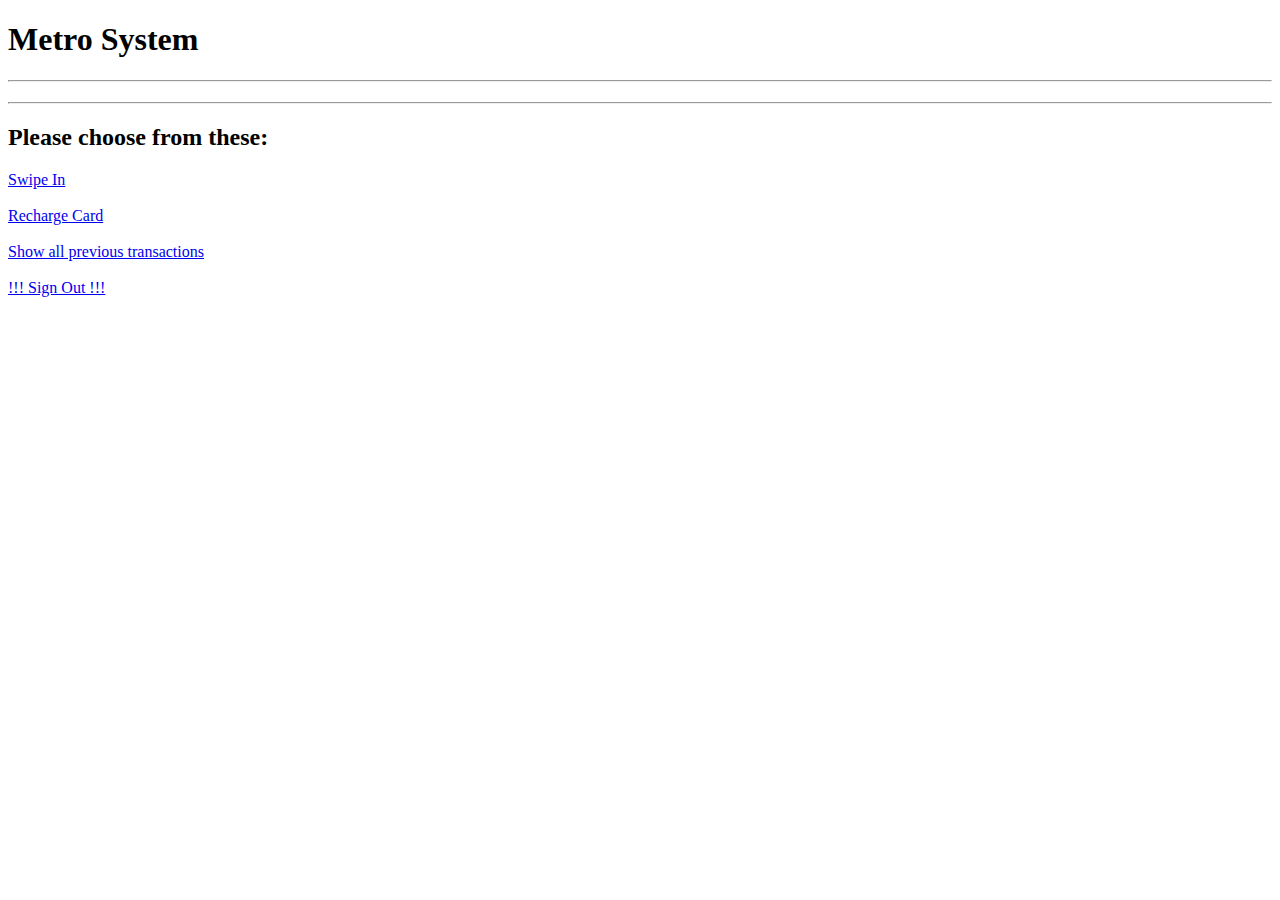
<file: metro-central-service-eureka-client/target/classes/templates/Index.html>
<!DOCTYPE html>
<html xmlns:th="https://thymeleaf.org">
<head>
<meta charset="ISO-8859-1">
<title>Metro Station Menu</title>
<link th:href="@{/styles/logged.css}" rel="stylesheet">
</head>
<body>
<h1>Metro System</h1>
<hr>
<h2 th:text="'Welcome! Card ID: '+${session.card.cardId}+' is logged in. Balance : Rs.'+${session.card.balance}"></h2>
<hr>
<h2>Please choose from these:</h2>
<a href="/swipeIn">Swipe In</a><br><br>
<a href="/rechargeCard">Recharge Card</a><br><br>
<a href="/showAllPreviousTransactions">Show all previous transactions</a><br><br>
<a href="/logout">!!! Sign Out !!!</a>
<h2 th:text="${message}"></h2>

</body>
</html>
</file>
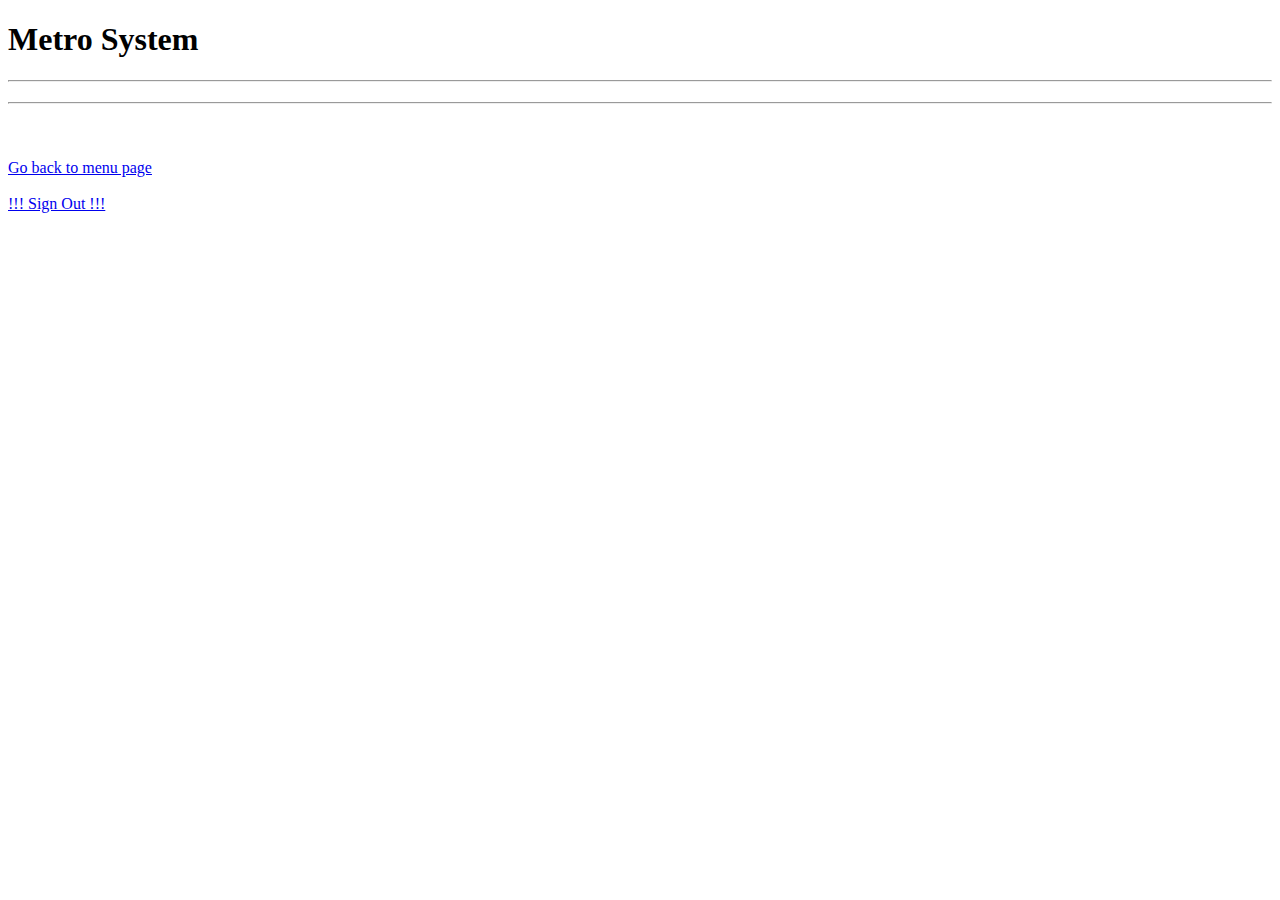
<file: metro-central-service-eureka-client/target/classes/templates/Display.html>
<!DOCTYPE html>
<html xmlns:th="https://thymeleaf.org">
<head>
<meta charset="ISO-8859-1">
<title>display page</title>
<link th:href="@{/styles/logged.css}" rel="stylesheet">
</head>
<body>
<h1>Metro System</h1>
<hr>
<h2 th:text="'Welcome! Card ID: '+${session.card.cardId}+' is logged in. Balance : Rs.'+${session.card.balance}"></h2>
<hr>
<h3 th:text="${message}"></h3><br><br>
<a href="/menuDecider">Go back to menu page</a><br><br>
<a href="/logout">!!! Sign Out !!!</a>
</body>
</html>
</file>
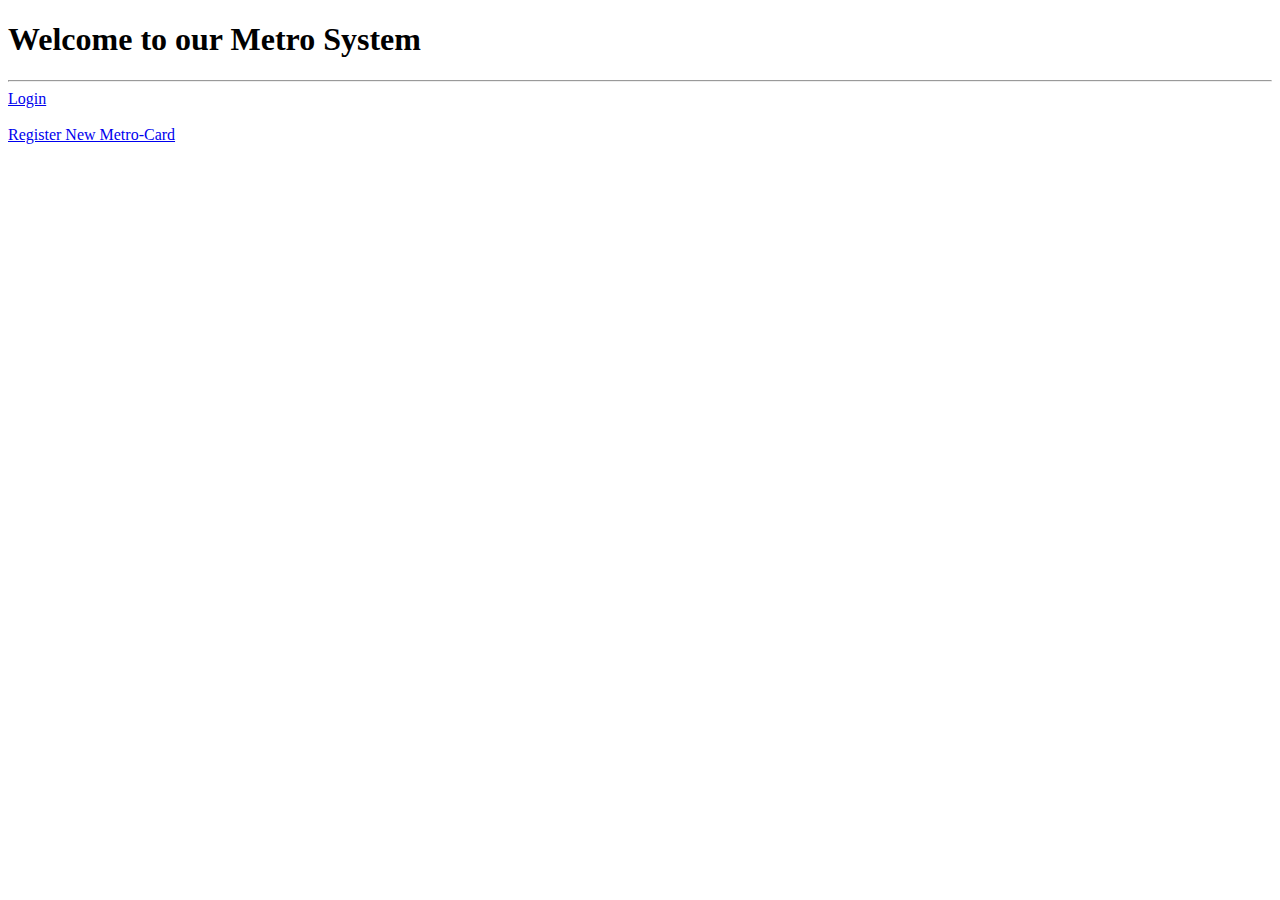
<file: metro-central-service-eureka-client/target/classes/templates/Home.html>
<!DOCTYPE html>
<html xmlns:th="https://thymeleaf.org">
<head>
<meta charset="ISO-8859-1">
<title>Metro System</title>
<link th:href="@{/styles/logged.css}" rel="stylesheet">
</head>
<body>
<h1>Welcome to our Metro System</h1>
<hr>

<a href="/login">Login</a><br><br>
<a href="/register">Register New Metro-Card</a><br><br>

<h3 th:text="${message}"></h3>

</body>
</html>
</file>
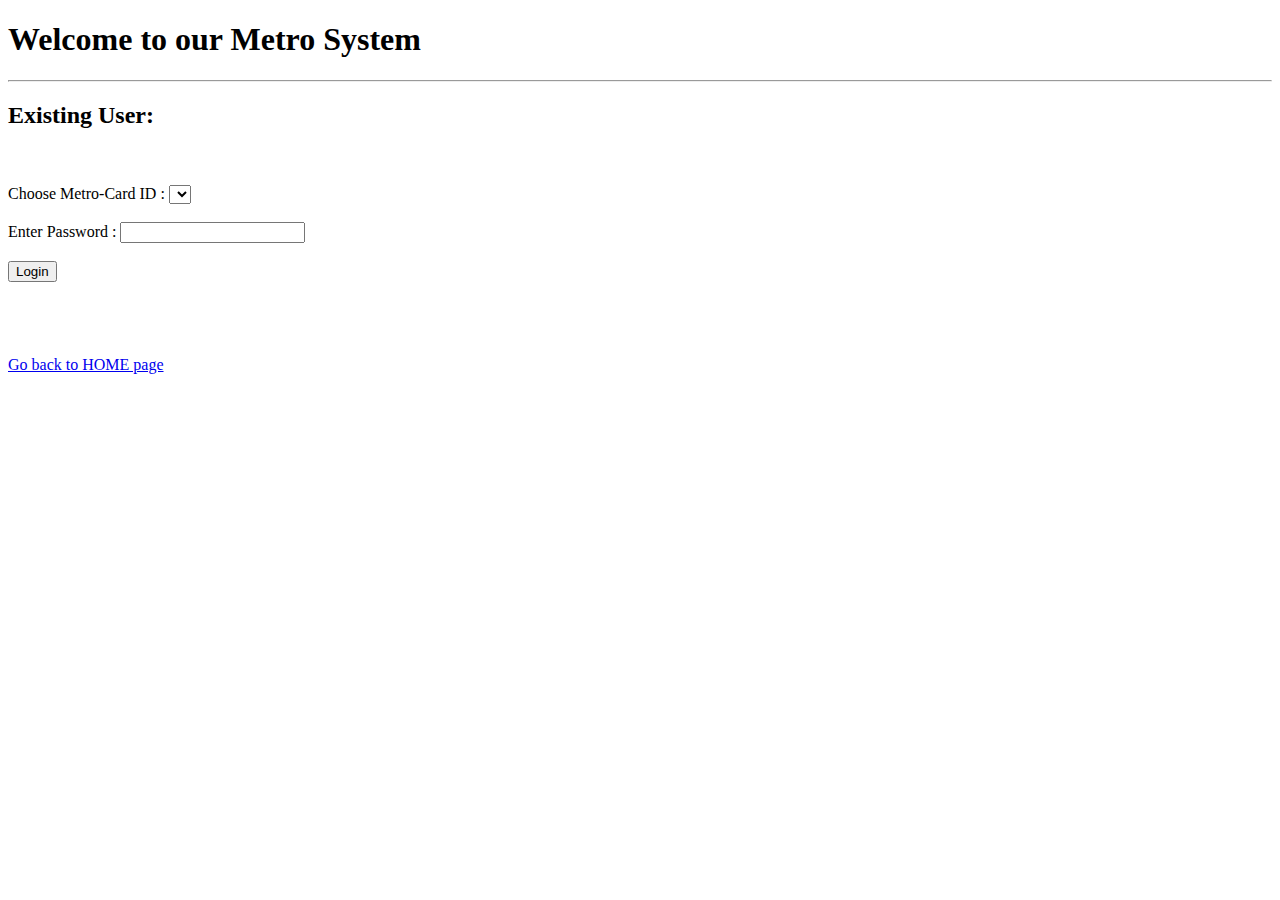
<file: metro-central-service-eureka-client/target/classes/templates/Login.html>
<!DOCTYPE html>
<html xmlns:th="https://thymeleaf.org">
<head>
<meta charset="ISO-8859-1">
<title>Metro System Login Page</title>
<link th:href="@{/styles/logged.css}" rel="stylesheet">
</head>
<body>
<h1>Welcome to our Metro System</h1>
<hr>
<h2>Existing User:</h2><br><br>
<form action="#" method="post" th:action="@{./loggedInCard}" th:object="${cardCredentials}">
Choose Metro-Card ID : <select th:field="*{cardId}">
<option th:each="cardId : ${allCardIds}" th:value="${cardId}" th:label="${cardId}"></option>
</select> <br><br>
Enter Password       : <input type="password" th:field="*{password}"><br><br>
<input type="submit" value="Login"><br><br>
</form>

<br>
<br>
<h2 th:text="${message}"></h2>
<a href="/">Go back to HOME page</a>

</body>
</html>
</file>
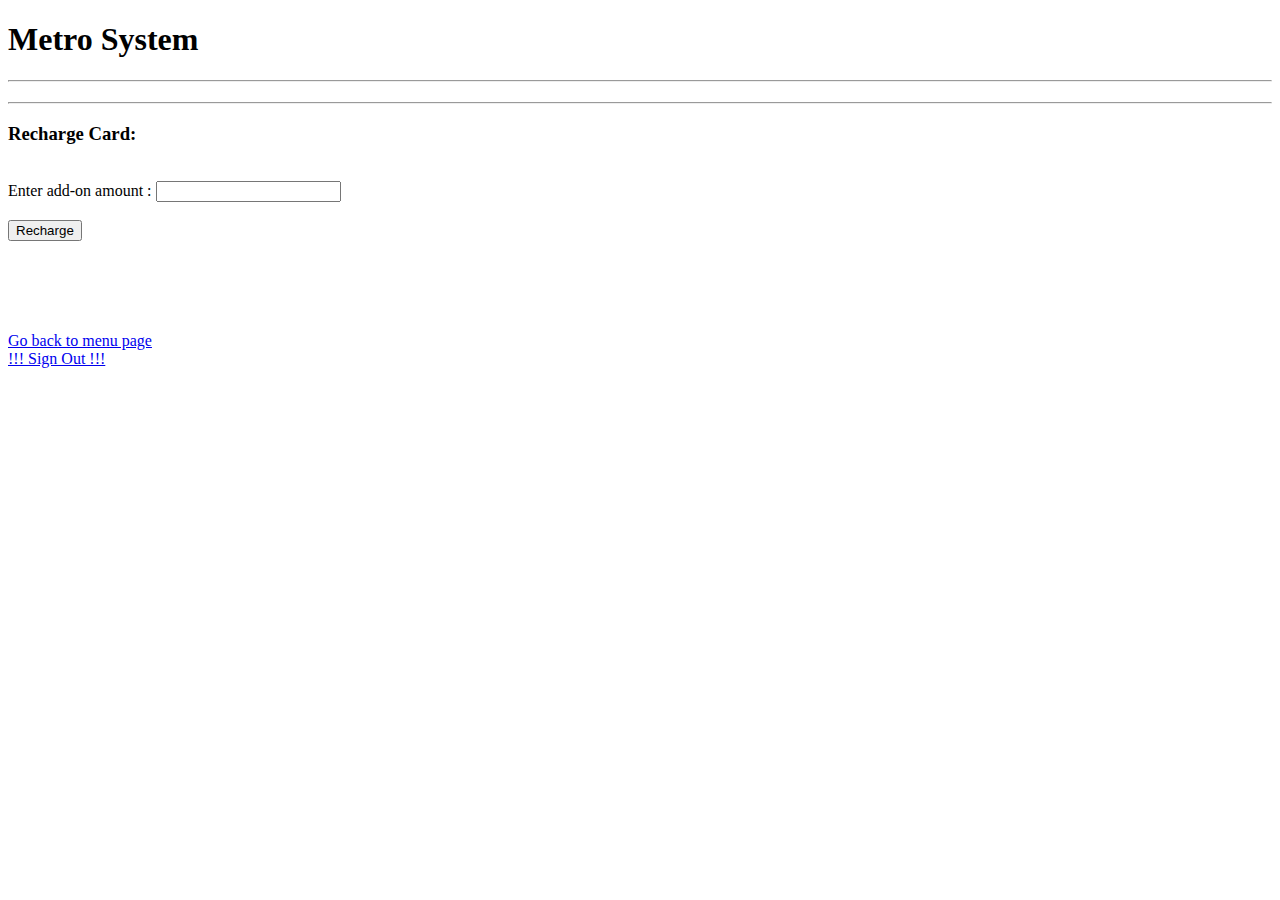
<file: metro-central-service-eureka-client/target/classes/templates/RechargeCard.html>
<!DOCTYPE html>
<html xmlns:th="https://thymeleaf.org">
<head>
<meta charset="ISO-8859-1">
<title>Recharge Card</title>
<link th:href="@{/styles/logged.css}" rel="stylesheet">
</head>
<body>
<h1>Metro System</h1>
<hr>
<h2 th:text="'Welcome! Card ID: '+${session.card.cardId}+' is logged in. Balance : Rs.'+${session.card.balance}"></h2>
<hr>
<h3>Recharge Card:</h3><br>
<form action="/rechargeCard/update" method="post">
	Enter add-on amount : <input type="number" name="money"><br><br>
	<input type="submit" value="Recharge"><br>
</form>
<br><br>
<h3 th:text="${rechargeCard}"></h3><br><br>
<a href="/menuDecider">Go back to menu page</a><br>
<a href="/logout">!!! Sign Out !!!</a>
</body>
</html>
</file>
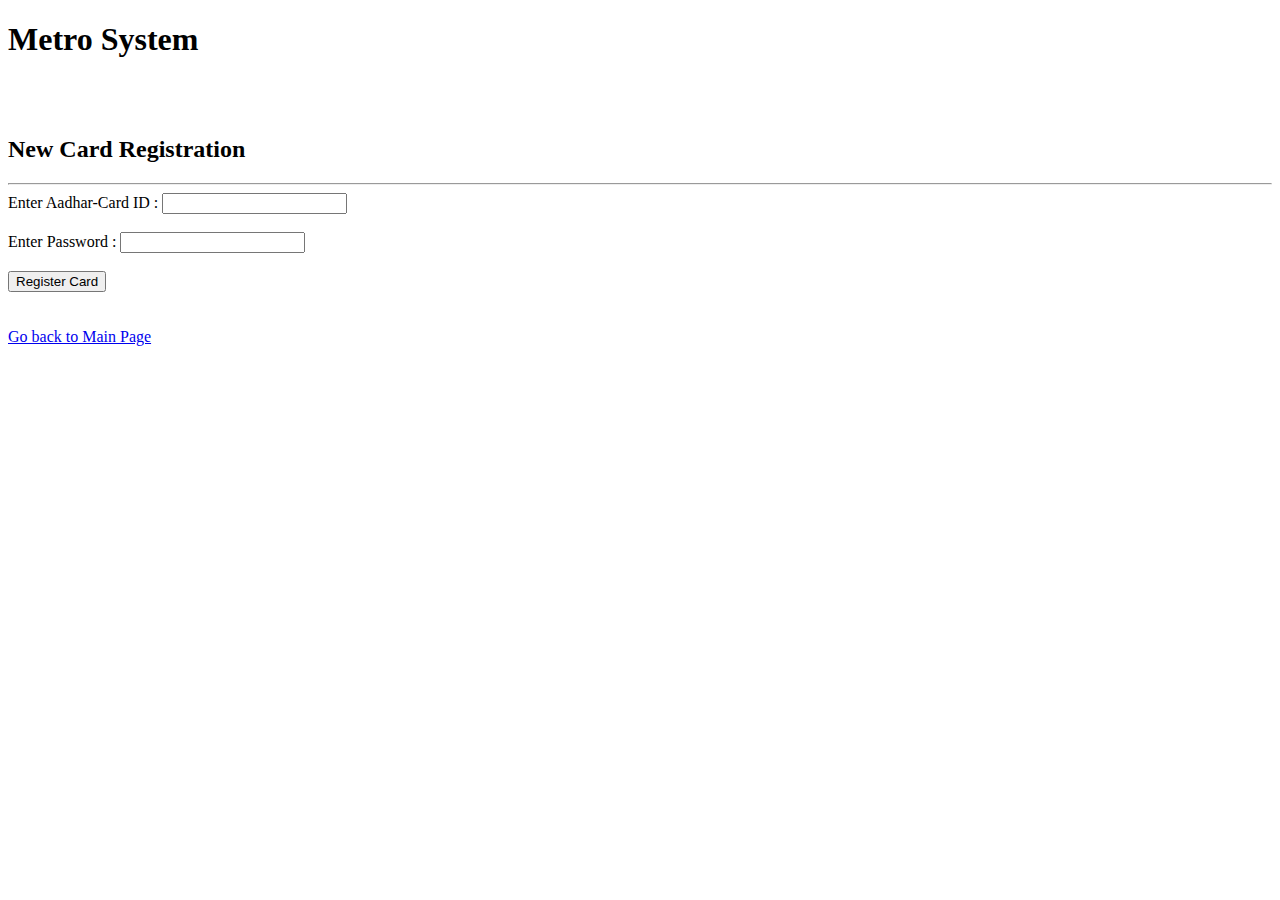
<file: metro-central-service-eureka-client/target/classes/templates/Register.html>
<!DOCTYPE html>
<html xmlns:th="https://thymeleaf.org">
<head>
<meta charset="ISO-8859-1">
<title>Metro System</title>
<link th:href="@{/styles/logged.css}" rel="stylesheet">
</head>
<body>
<h1>Metro System</h1><br><br>
<h2>New Card Registration</h2>
<hr>
<form action="#" method="post" th:action="@{./saveCard}" th:object="${cardCredentials}">
Enter Aadhar-Card ID : <input type="number" th:field="*{cardId}"><br><br>
Enter Password : <input type="password" th:field="*{password}"><br><br>
<input type="submit" value="Register Card"><br>
</form>
<h3 th:text="${message}" ></h3><br>

<a href="/">Go back to Main Page</a>
</body>
</html>
</file>
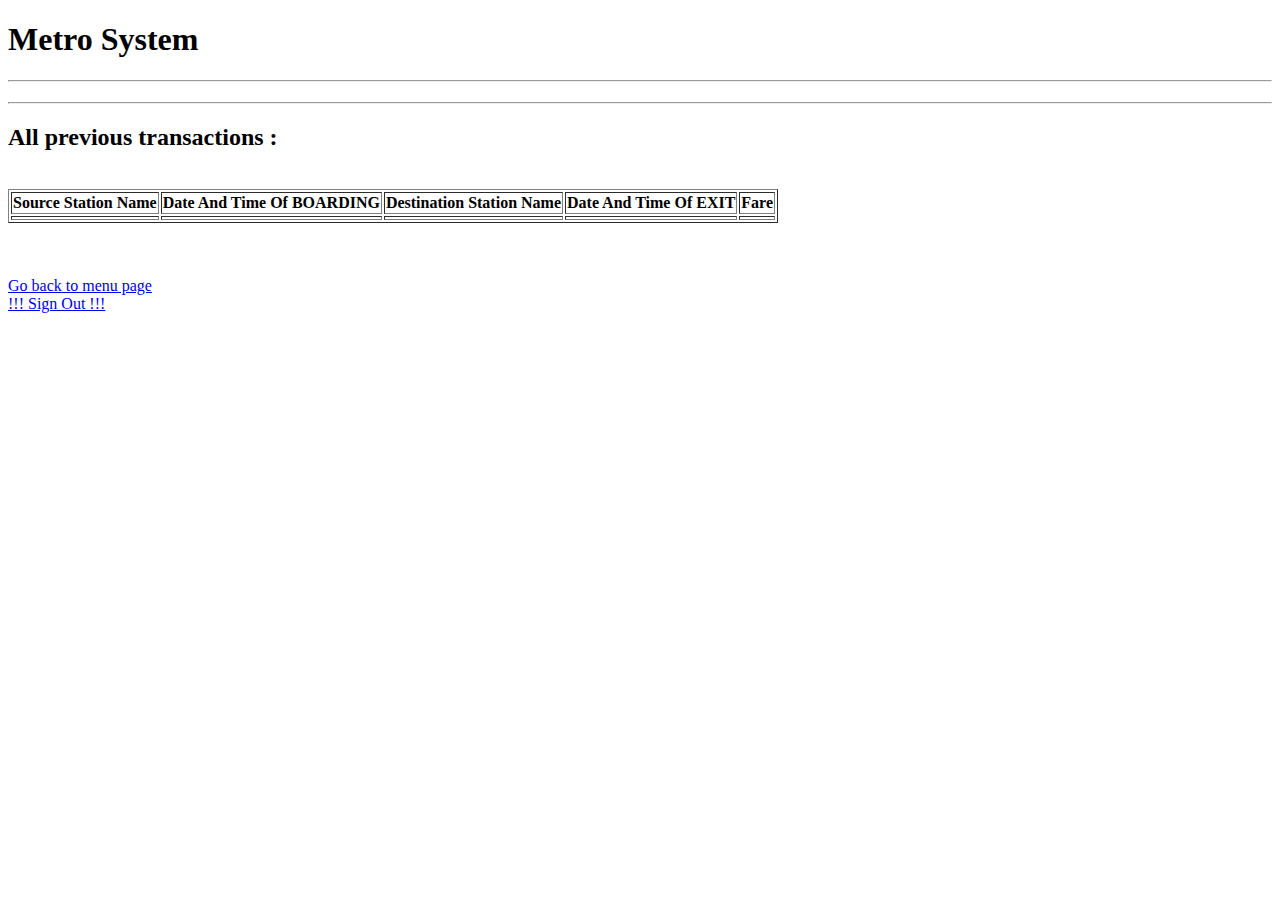
<file: metro-central-service-eureka-client/target/classes/templates/ShowAllTransactions.html>
<!DOCTYPE html>
<html xmlns:th="https://thymeleaf.org">
<head>
<meta charset="ISO-8859-1">
<title>Showing previous transactions</title>
<link th:href="@{/styles/logged.css}" rel="stylesheet">
</head>
<body>
<h1>Metro System</h1>
<hr>
<h2 th:text="'Welcome! Card ID: '+${session.card.cardId}+' is logged in. Balance : Rs.'+${session.card.balance}"></h2>
<hr>
<h2>All previous transactions : </h2><br>
<table border="1">
	<tr>
		<th> Source Station Name</th>
		<th> Date And Time Of BOARDING </th>
		<th> Destination Station Name </th>
		<th> Date And Time Of EXIT </th>
		<th> Fare </th>
		
		<tr th:each="tr : ${allTransactions}">
		<td th:text="${tr.sourceStationName}"></td>
		<td th:text="${tr.dateAndTimeOfBoarding}"></td>
		<td th:text="${tr.destinationStationName}"></td>
		<td th:text="${tr.dateAndTimeOfExit}"></td>
		<td th:text="${tr.fare}"></td>
	</tr>
		
	</tr>
</table><br>
<h3 th:text="${message}"></h3><br>
<a href="/menuDecider">Go back to menu page</a><br>
<a href="/logout">!!! Sign Out !!!</a>

</body>
</html>
</file>
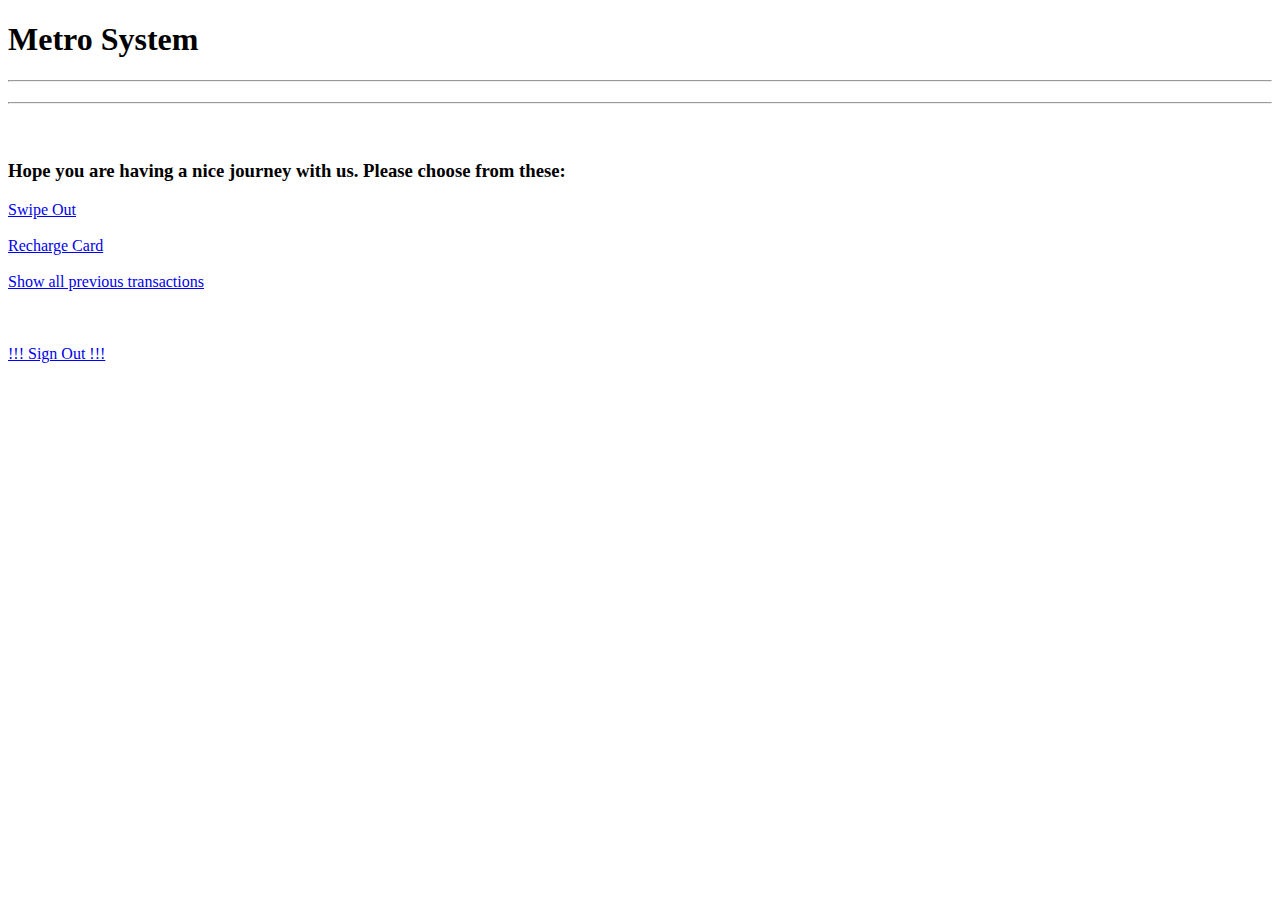
<file: metro-central-service-eureka-client/target/classes/templates/SwipedInIndex.html>
<!DOCTYPE html>
<html xmlns:th="https://thymeleaf.org">
<head>
<meta charset="ISO-8859-1">
<title>Metro System Menu</title>
<link th:href="@{/styles/logged.css}" rel="stylesheet">
</head>
<body>
<h1>Metro System</h1>
<hr>
<h2 th:text="'Welcome! Card ID: '+${session.card.cardId}+' is logged in. Balance : Rs.'+${session.card.balance}"></h2>
<hr>
<h2 th:text="${message}"></h2><br>
<h3>Hope you are having a nice journey with us. Please choose from these:</h3>

<a href="/swipeOut">Swipe Out</a><br><br>
<a href="/rechargeCard">Recharge Card</a><br><br>
<a href="/showAllPreviousTransactions">Show all previous transactions</a><br><br>
<br><br>

<a href="/logout">!!! Sign Out !!!</a><br>
</body>
</html>
</file>
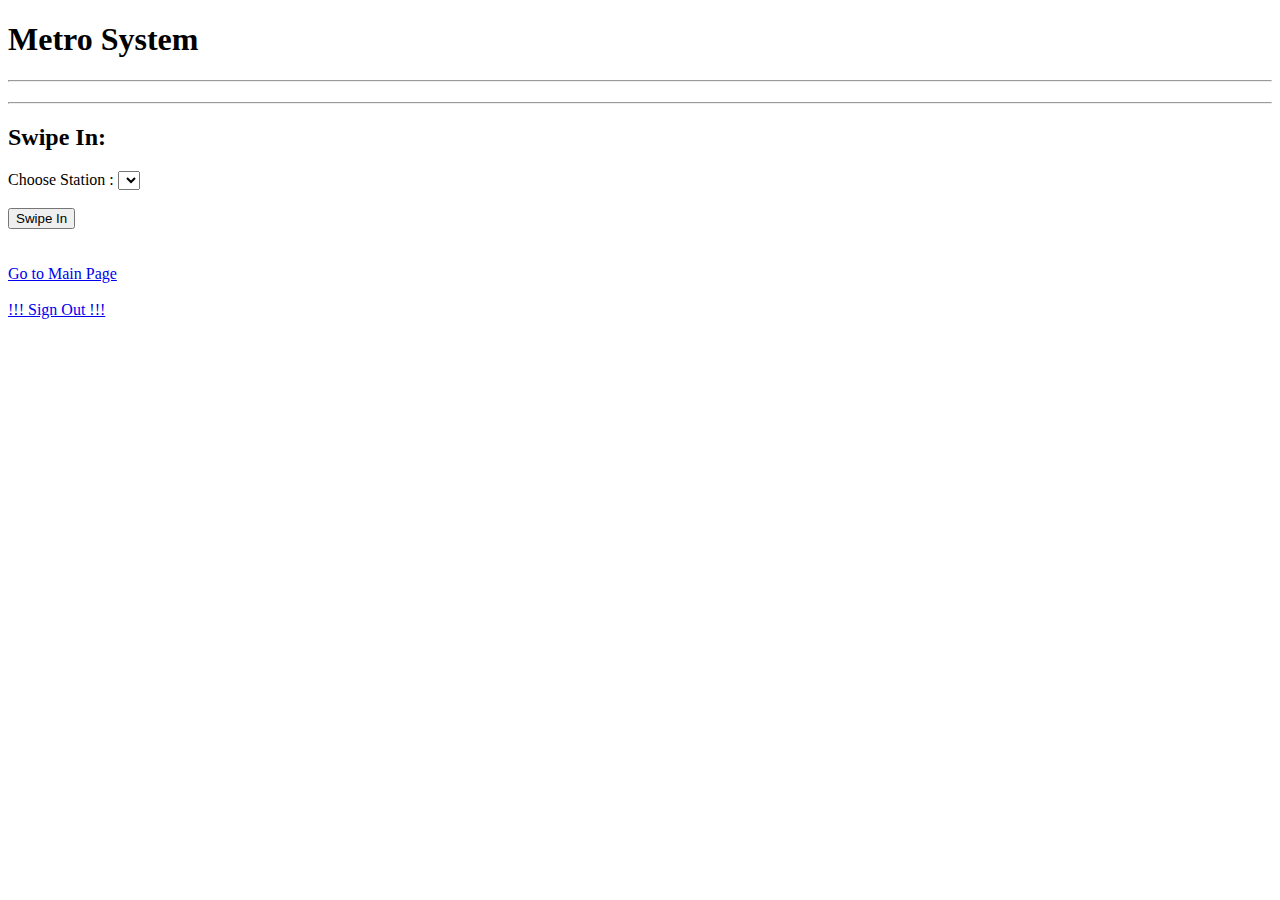
<file: metro-central-service-eureka-client/target/classes/templates/SwipeInInput.html>
<!DOCTYPE html>
<html xmlns:th="https://thymeleaf.org">
<head>
<meta charset="ISO-8859-1">
<title>Swipe In</title>
<link th:href="@{/styles/logged.css}" rel="stylesheet">
</head>
<body>
<h1>Metro System</h1>
<hr>
<h2 th:text="'Welcome! Card ID: '+${session.card.cardId}+' is logged in. Balance : Rs.'+${session.card.balance}"></h2>
<hr>
<h2>Swipe In:</h2>
<form action="/swipeIn/Input" method="post">
Choose Station : <select name="stationName">
<option th:each="station:${allStations}" th:value="${station}" th:label="${station}"></option>
</select><br><br>
<input type="submit" value="Swipe In"><br>
</form>
<br><br>
<a href="./">Go to Main Page</a><br><br>
<a href="/logout">!!! Sign Out !!!</a><br><br>

</body>
</html>
</file>
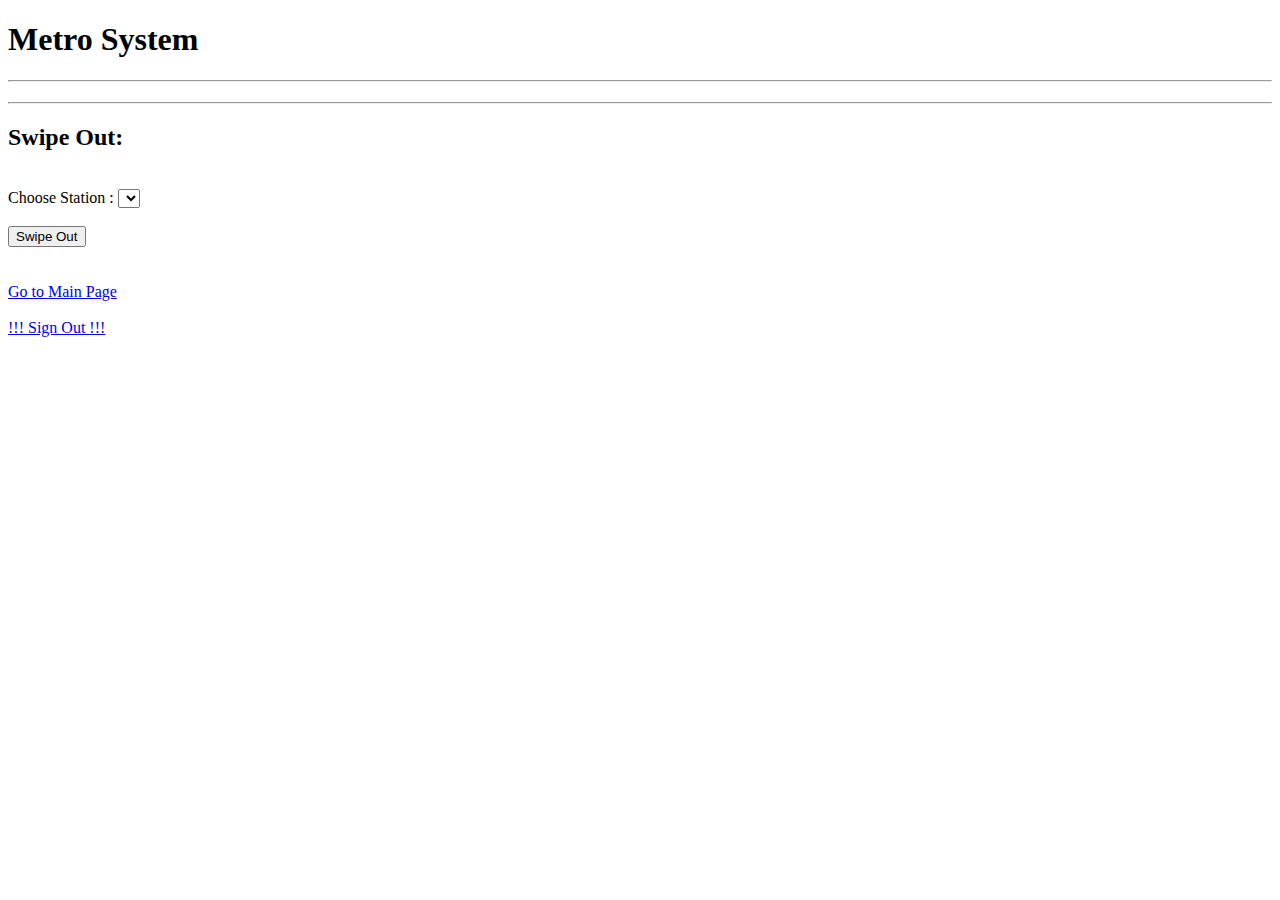
<file: metro-central-service-eureka-client/target/classes/templates/SwipeOutInput.html>
<!DOCTYPE html>
<html xmlns:th="https://thymeleaf.org">
<head>
<meta charset="ISO-8859-1">
<title>Swipe In</title>
<link th:href="@{/styles/logged.css}" rel="stylesheet">
</head>
<body>
<h1>Metro System</h1>
<hr>
<h2 th:text="'Welcome! Card ID: '+${session.card.cardId}+' is logged in. Balance : Rs.'+${session.card.balance}"></h2>
<hr>
<h2>Swipe Out:</h2><br>
<form action="/swipeOut/Input" method="post">
Choose Station : <select name="stationName">
<option th:each="station:${allStations}" th:value="${station}" th:label="${station}"></option>
</select><br><br>
<input type="submit" value="Swipe Out"><br>
</form>
<br><br>
<a href="./">Go to Main Page</a><br><br>
<a href="/logout">!!! Sign Out !!!</a>

</body>
</html>
</file>
